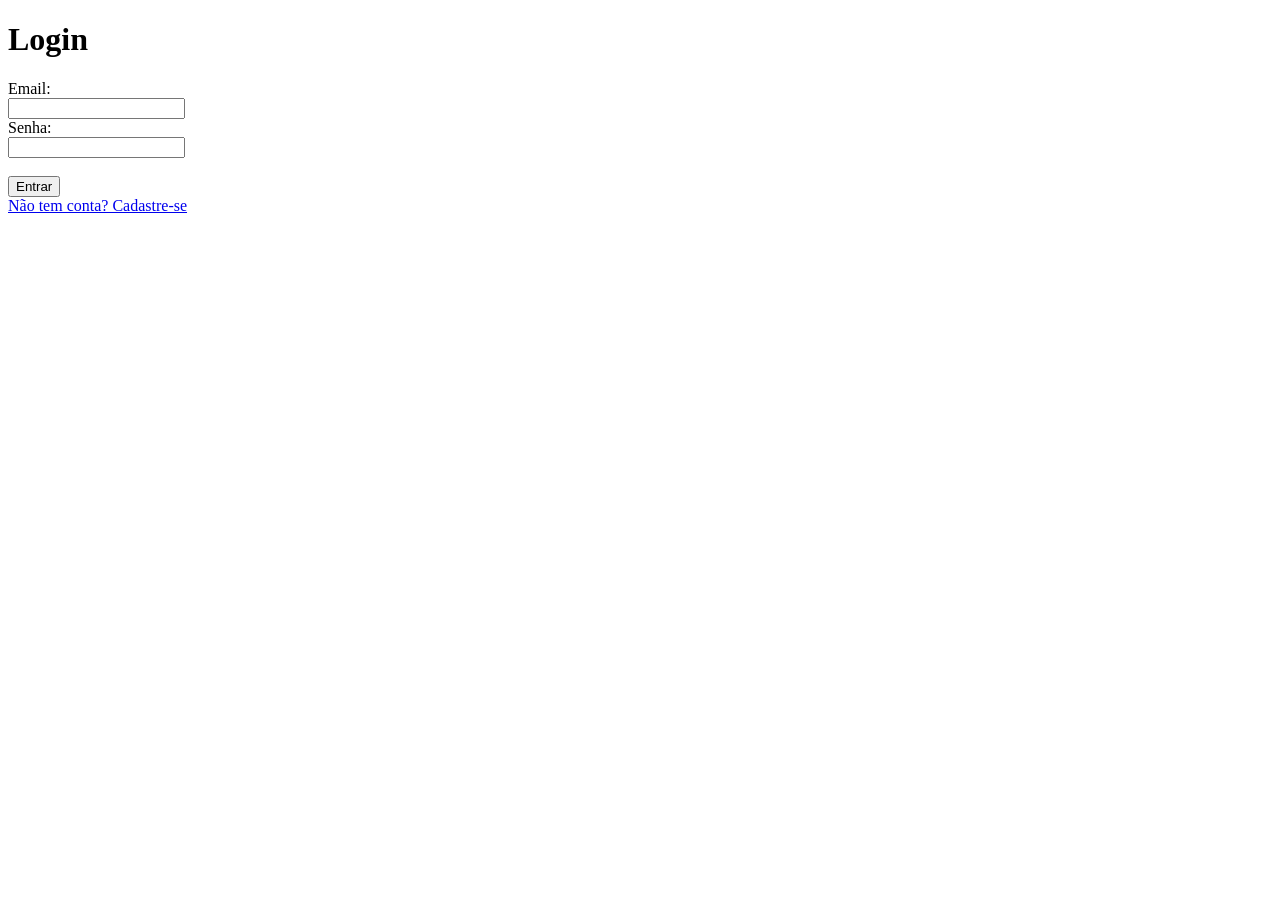
<file: loja/login.html>
<!DOCTYPE html>
<html lang="pt-BR">
<head>
  <meta charset="UTF-8">
  <title>Login - Nutriação</title>
</head>
<body>
  <h1>Login</h1>
  <form method="POST">
    <label>Email:</label><br>
    <input type="email" name="email" required><br>
    <label>Senha:</label><br>
    <input type="password" name="password" required><br><br>
    <button type="submit">Entrar</button>
  </form>
  <a href="{{ url_for('register') }}">Não tem conta? Cadastre-se</a>
</body>
</html>
</file>
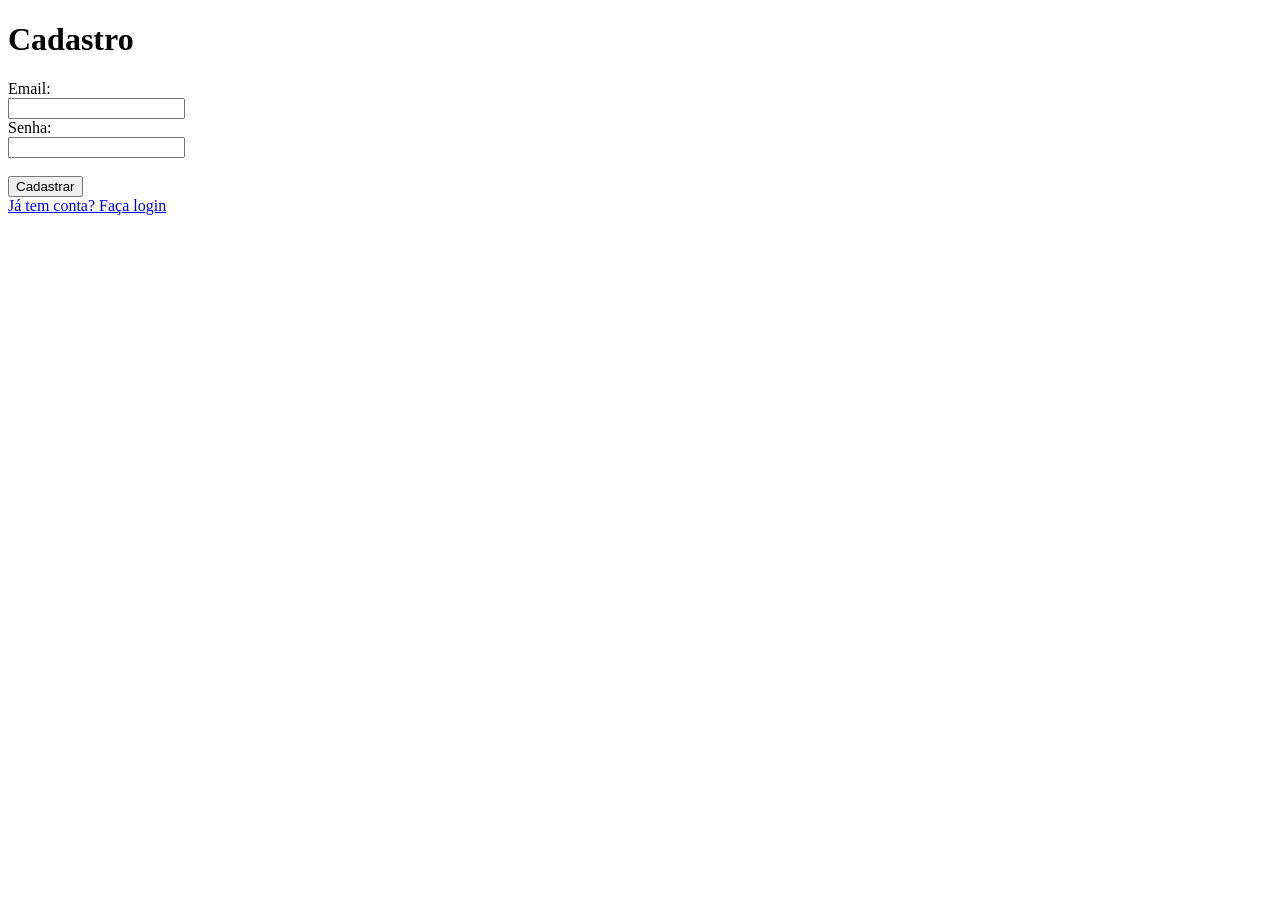
<file: loja/register.html>
<!DOCTYPE html>
<html lang="pt-BR">
<head>
  <meta charset="UTF-8">
  <title>Cadastro - Nutriação</title>
</head>
<body>
  <h1>Cadastro</h1>
  <form method="POST">
    <label>Email:</label><br>
    <input type="email" name="email" required><br>
    <label>Senha:</label><br>
    <input type="password" name="password" required><br><br>
    <button type="submit">Cadastrar</button>
  </form>
  <a href="{{ url_for('login') }}">Já tem conta? Faça login</a>
</body>
</html>
</file>
